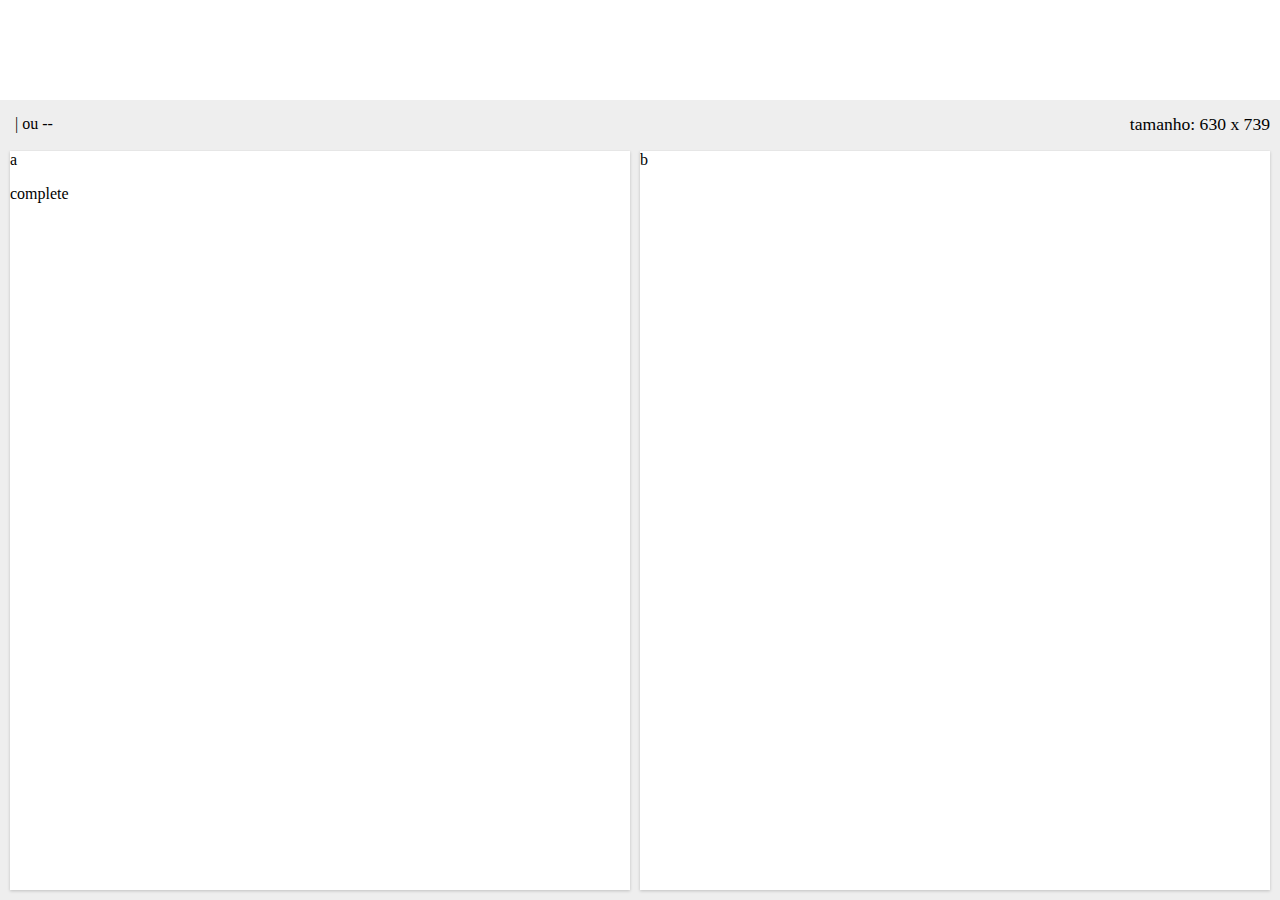
<file: v1/index.html>
<!DOCTYPE html>
<html>
	<head>
		<link rel="stylesheet" href="css.css"/>
		<script src="js.js"></script>
	</head>
	<body>
		<div class="topnav">
			<div id="redirbutton">| ou --</div>
			<div id="resultsize"></div>
		</div>
		<div id="shield"></div>
		<div id="dragbar"></div>
		<div id="container">
			<div id="textareacontainer">
				<div id="textarea">
					<div id="textareawrapper">
						a
						<p id="demo">a</p>
					</div>
				</div>
			</div>
			<div id="iframecontainer">
				<div id="iframe">
					<div id="iframewrapper">
						b
					</div>
				</div>
			</div>
		</div>
	</body>
</html>
</file>
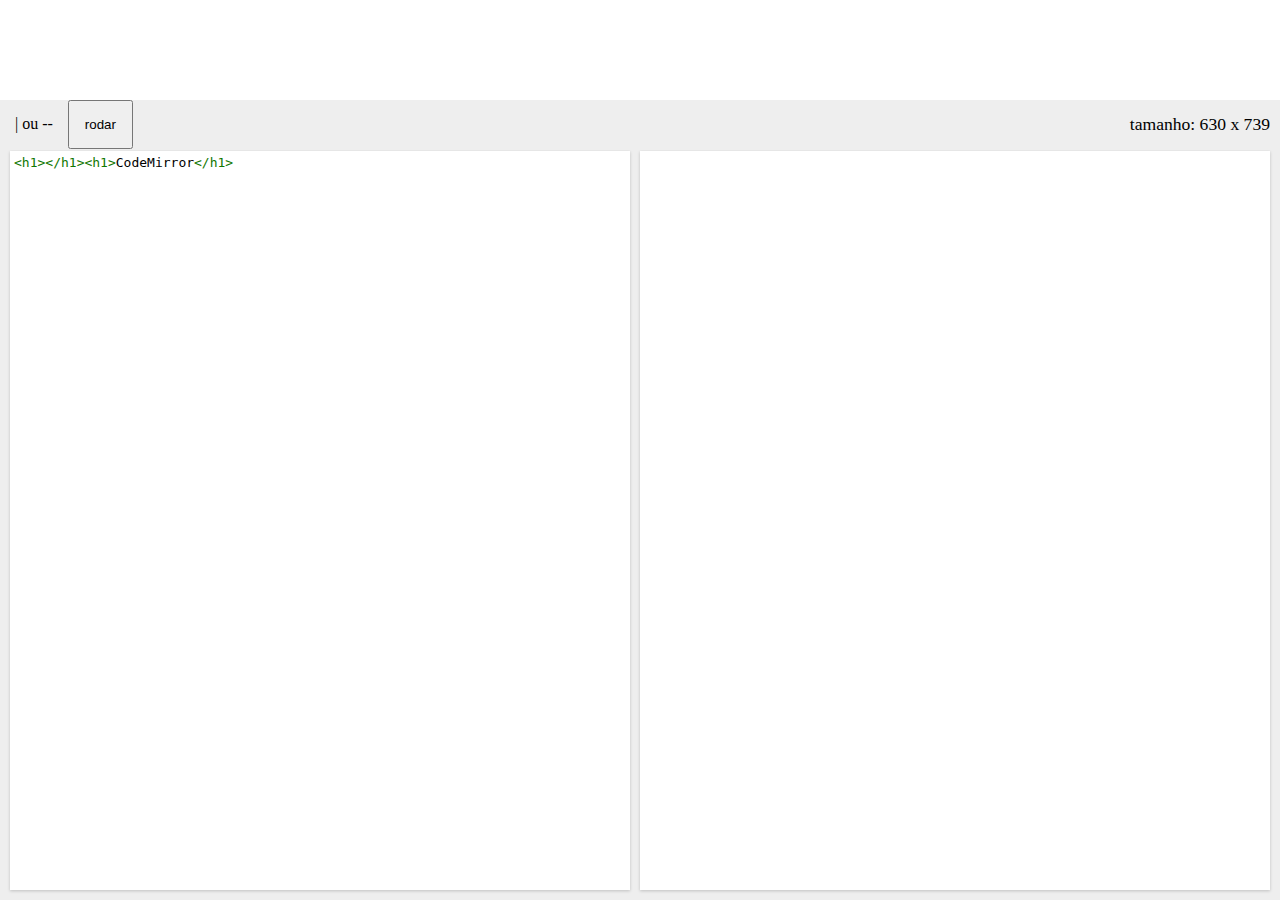
<file: v2/index.html>
<!DOCTYPE html>
<html>
	<head>
		<!-- Pessoal -->
		<link rel="stylesheet" href="css.css"/>
		<script src="js.js"></script>
		<link rel="stylesheet" href="run.css"/>
		<script src="run.js"></script>
		
		<!-- CodeMirror - https://codemirror.net/5/ -->
		<script src="lib/codemirror.js"></script>
		<link rel="stylesheet" href="lib/codemirror.css">
		<!-- Codemirror - tudo para funcionar JavaScript, CSS e HTML -->
		<script src="mode/xml/xml.js"></script>
		<script src="mode/javascript/javascript.js"></script>
		<script src="mode/css/css.js"></script>
		<script src="mode/htmlmixed/htmlmixed.js"></script>
	</head>
	<body>
		<div class="topnav">
			<div id="redirbutton">| ou --</div>
			<button id="runbtn">rodar</button>
			<div id="resultsize"></div>
		</div>
		<div id="shield"></div>
		<div id="dragbar"></div>
		<div id="container">
			<div id="textareacontainer">
				<div id="textarea">
					<div id="textareawrapper">
					</div>
				</div>
			</div>
			<div id="iframecontainer">
				<div id="iframe">
					<div id="iframewrapper">
						<iframe id="iframeResult">
						</iframe>
					</div>
				</div>
			</div>
		</div>
		<script>
		var editor = CodeMirror(document.getElementById("textareawrapper"), {
		  value: "<h1></h1><h1>CodeMirror</h1>",
		  mode:  "htmlmixed",
		  lineWrapping: true,//habilita quebra de linha automática
		  indentWithTabs: true
		});
		</script>
	</body>
</html>
</file>
<file: v1/css.css>
* {
	box-sizing: border-box;
}

body {
	margin: 0;
}

#container {
	width: 100%;
	position: absolute;
	top:150px;
	bottom: 0;
	overflow: auto;
	background-color: #eeeeee;
}

#textareacontainer, #iframecontainer {
	width: 50%;
	height: 100%;
	float: left;
}

#textarea, #iframe {
	width: 100%;
	height: 100%;
	padding-top: 1px;
	padding-bottom: 10px;
}
#textarea.horizontal, #iframe.horizontal {
	padding-left: 10px;
	padding-right: 10px;
}

#textarea {
	//background-color: Red;
	padding-left: 10px;
	padding-right: 5px;
}

#iframe {
	//background-color: Green;
	padding-left: 5px;
	padding-right: 10px;
}

#textareawrapper, #iframewrapper {
	width: 100%;
	height: 100%;
	background-color: White;
	overflow: auto;
	box-shadow: 0px 1px 3px rgba(0,0,0, 0.2);
}

#dragbar {
	position: absolute;
	top: 150px;
	left: 400px;
	//background-color: rgba(0,0,255,0.3);
	width: 10px;
	height: 300px;
	z-index: 1;
	cursor: col-resize;
}

#shield {
	display: none;
	position: absolute;
	left: 0;
	top: 0;
	width: 100%;
	height: 100%;
	//background-color: rgba(0,255,255,0.1);
	z-index: 5;
}

.topnav {
	position: absolute;
	top: 100px;
	height: 50px;
	width: 100%;
	background-color: #eeeeee;
	//min-width: 360px;
}

#resultsize {
	float: right;
	padding: 14px 10px 14px 0;
	font-size: 1.1rem;
}
#redirbutton {
	float: left;
	cursor: pointer;
	padding: 15px;
}
#redirbutton:hover {
	background-color: rgba(0,0,0,0.1);
}
</file>
<file: v2/css.css>
* {
	box-sizing: border-box;
}

body {
	margin: 0;
}

#container {
	width: 100%;
	position: absolute;
	top:150px;
	bottom: 0;
	overflow: auto;
	background-color: #eeeeee;
}

#textareacontainer, #iframecontainer {
	width: 50%;
	height: 100%;
	float: left;
}

#textarea, #iframe {
	width: 100%;
	height: 100%;
	padding-top: 1px;
	padding-bottom: 10px;
}
#textarea.horizontal, #iframe.horizontal {
	padding-left: 10px;
	padding-right: 10px;
}

#textarea {
	//background-color: Red;
	padding-left: 10px;
	padding-right: 5px;
	overflow: auto;
}

#iframe {
	//background-color: Green;
	padding-left: 5px;
	padding-right: 10px;
}

#textareawrapper, #iframewrapper {
	width: 100%;
	height: 100%;
	background-color: White;
	box-shadow: 0px 1px 3px rgba(0,0,0, 0.2);
}

#dragbar {
	position: absolute;
	top: 150px;
	left: 400px;
	//background-color: rgba(0,0,255,0.3);
	width: 10px;
	height: 300px;
	z-index: 1;
	cursor: col-resize;
}

#shield {
	display: none;
	position: absolute;
	left: 0;
	top: 0;
	width: 100%;
	height: 100%;
	//background-color: rgba(0,255,255,0.1);
	z-index: 5;
}

.topnav {
	position: absolute;
	top: 100px;
	height: 50px;
	width: 100%;
	background-color: #eeeeee;
	//min-width: 360px;
}

#resultsize {
	float: right;
	padding: 14px 10px 14px 0;
	font-size: 1.1rem;
}
#redirbutton {
	float: left;
	cursor: pointer;
	padding: 15px;
}
#redirbutton:hover {
	background-color: rgba(0,0,0,0.1);
}
</file>
<file: v2/run.css>
#runbtn {
	float: left;
	cursor: pointer;
	padding: 15px;
}
#runbtn:hover {
	background-color: rgba(0,0,0,0.1);
}

#iframeResult {
	border-width: 0;
	width: 100%;
	height: 100%;
	//background-color: rgba(255,0,0,0.3);
}
</file>
<file: v2/lib/codemirror.css>
/* BASICS */

.CodeMirror {
  /* Set height, width, borders, and global font properties here */
  font-family: monospace;
  height: 300px;
  color: black;
  direction: ltr;
}

/* PADDING */

.CodeMirror-lines {
  padding: 4px 0; /* Vertical padding around content */
}
.CodeMirror pre.CodeMirror-line,
.CodeMirror pre.CodeMirror-line-like {
  padding: 0 4px; /* Horizontal padding of content */
}

.CodeMirror-scrollbar-filler, .CodeMirror-gutter-filler {
  background-color: white; /* The little square between H and V scrollbars */
}

/* GUTTER */

.CodeMirror-gutters {
  border-right: 1px solid #ddd;
  background-color: #f7f7f7;
  white-space: nowrap;
}
.CodeMirror-linenumbers {}
.CodeMirror-linenumber {
  padding: 0 3px 0 5px;
  min-width: 20px;
  text-align: right;
  color: #999;
  white-space: nowrap;
}

.CodeMirror-guttermarker { color: black; }
.CodeMirror-guttermarker-subtle { color: #999; }

/* CURSOR */

.CodeMirror-cursor {
  border-left: 1px solid black;
  border-right: none;
  width: 0;
}
/* Shown when moving in bi-directional text */
.CodeMirror div.CodeMirror-secondarycursor {
  border-left: 1px solid silver;
}
.cm-fat-cursor .CodeMirror-cursor {
  width: auto;
  border: 0 !important;
  background: #7e7;
}
.cm-fat-cursor div.CodeMirror-cursors {
  z-index: 1;
}
.cm-fat-cursor .CodeMirror-line::selection,
.cm-fat-cursor .CodeMirror-line > span::selection, 
.cm-fat-cursor .CodeMirror-line > span > span::selection { background: transparent; }
.cm-fat-cursor .CodeMirror-line::-moz-selection,
.cm-fat-cursor .CodeMirror-line > span::-moz-selection,
.cm-fat-cursor .CodeMirror-line > span > span::-moz-selection { background: transparent; }
.cm-fat-cursor { caret-color: transparent; }
@-moz-keyframes blink {
  0% {}
  50% { background-color: transparent; }
  100% {}
}
@-webkit-keyframes blink {
  0% {}
  50% { background-color: transparent; }
  100% {}
}
@keyframes blink {
  0% {}
  50% { background-color: transparent; }
  100% {}
}

/* Can style cursor different in overwrite (non-insert) mode */
.CodeMirror-overwrite .CodeMirror-cursor {}

.cm-tab { display: inline-block; text-decoration: inherit; }

.CodeMirror-rulers {
  position: absolute;
  left: 0; right: 0; top: -50px; bottom: 0;
  overflow: hidden;
}
.CodeMirror-ruler {
  border-left: 1px solid #ccc;
  top: 0; bottom: 0;
  position: absolute;
}

/* DEFAULT THEME */

.cm-s-default .cm-header {color: blue;}
.cm-s-default .cm-quote {color: #090;}
.cm-negative {color: #d44;}
.cm-positive {color: #292;}
.cm-header, .cm-strong {font-weight: bold;}
.cm-em {font-style: italic;}
.cm-link {text-decoration: underline;}
.cm-strikethrough {text-decoration: line-through;}

.cm-s-default .cm-keyword {color: #708;}
.cm-s-default .cm-atom {color: #219;}
.cm-s-default .cm-number {color: #164;}
.cm-s-default .cm-def {color: #00f;}
.cm-s-default .cm-variable,
.cm-s-default .cm-punctuation,
.cm-s-default .cm-property,
.cm-s-default .cm-operator {}
.cm-s-default .cm-variable-2 {color: #05a;}
.cm-s-default .cm-variable-3, .cm-s-default .cm-type {color: #085;}
.cm-s-default .cm-comment {color: #a50;}
.cm-s-default .cm-string {color: #a11;}
.cm-s-default .cm-string-2 {color: #f50;}
.cm-s-default .cm-meta {color: #555;}
.cm-s-default .cm-qualifier {color: #555;}
.cm-s-default .cm-builtin {color: #30a;}
.cm-s-default .cm-bracket {color: #997;}
.cm-s-default .cm-tag {color: #170;}
.cm-s-default .cm-attribute {color: #00c;}
.cm-s-default .cm-hr {color: #999;}
.cm-s-default .cm-link {color: #00c;}

.cm-s-default .cm-error {color: #f00;}
.cm-invalidchar {color: #f00;}

.CodeMirror-composing { border-bottom: 2px solid; }

/* Default styles for common addons */

div.CodeMirror span.CodeMirror-matchingbracket {color: #0b0;}
div.CodeMirror span.CodeMirror-nonmatchingbracket {color: #a22;}
.CodeMirror-matchingtag { background: rgba(255, 150, 0, .3); }
.CodeMirror-activeline-background {background: #e8f2ff;}

/* STOP */

/* The rest of this file contains styles related to the mechanics of
   the editor. You probably shouldn't touch them. */

.CodeMirror {
  position: relative;
  overflow: hidden;
  background: white;
}

.CodeMirror-scroll {
  overflow: scroll !important; /* Things will break if this is overridden */
  /* 50px is the magic margin used to hide the element's real scrollbars */
  /* See overflow: hidden in .CodeMirror */
  margin-bottom: -50px; margin-right: -50px;
  padding-bottom: 50px;
  height: 100%;
  outline: none; /* Prevent dragging from highlighting the element */
  position: relative;
  z-index: 0;
}
.CodeMirror-sizer {
  position: relative;
  border-right: 50px solid transparent;
}

/* The fake, visible scrollbars. Used to force redraw during scrolling
   before actual scrolling happens, thus preventing shaking and
   flickering artifacts. */
.CodeMirror-vscrollbar, .CodeMirror-hscrollbar, .CodeMirror-scrollbar-filler, .CodeMirror-gutter-filler {
  position: absolute;
  z-index: 6;
  display: none;
  outline: none;
}
.CodeMirror-vscrollbar {
  right: 0; top: 0;
  overflow-x: hidden;
  overflow-y: scroll;
}
.CodeMirror-hscrollbar {
  bottom: 0; left: 0;
  overflow-y: hidden;
  overflow-x: scroll;
}
.CodeMirror-scrollbar-filler {
  right: 0; bottom: 0;
}
.CodeMirror-gutter-filler {
  left: 0; bottom: 0;
}

.CodeMirror-gutters {
  position: absolute; left: 0; top: 0;
  min-height: 100%;
  z-index: 3;
}
.CodeMirror-gutter {
  white-space: normal;
  height: 100%;
  display: inline-block;
  vertical-align: top;
  margin-bottom: -50px;
}
.CodeMirror-gutter-wrapper {
  position: absolute;
  z-index: 4;
  background: none !important;
  border: none !important;
}
.CodeMirror-gutter-background {
  position: absolute;
  top: 0; bottom: 0;
  z-index: 4;
}
.CodeMirror-gutter-elt {
  position: absolute;
  cursor: default;
  z-index: 4;
}
.CodeMirror-gutter-wrapper ::selection { background-color: transparent }
.CodeMirror-gutter-wrapper ::-moz-selection { background-color: transparent }

.CodeMirror-lines {
  cursor: text;
  min-height: 1px; /* prevents collapsing before first draw */
}
.CodeMirror pre.CodeMirror-line,
.CodeMirror pre.CodeMirror-line-like {
  /* Reset some styles that the rest of the page might have set */
  -moz-border-radius: 0; -webkit-border-radius: 0; border-radius: 0;
  border-width: 0;
  background: transparent;
  font-family: inherit;
  font-size: inherit;
  margin: 0;
  white-space: pre;
  word-wrap: normal;
  line-height: inherit;
  color: inherit;
  z-index: 2;
  position: relative;
  overflow: visible;
  -webkit-tap-highlight-color: transparent;
  -webkit-font-variant-ligatures: contextual;
  font-variant-ligatures: contextual;
}
.CodeMirror-wrap pre.CodeMirror-line,
.CodeMirror-wrap pre.CodeMirror-line-like {
  word-wrap: break-word;
  white-space: pre-wrap;
  word-break: normal;
}

.CodeMirror-linebackground {
  position: absolute;
  left: 0; right: 0; top: 0; bottom: 0;
  z-index: 0;
}

.CodeMirror-linewidget {
  position: relative;
  z-index: 2;
  padding: 0.1px; /* Force widget margins to stay inside of the container */
}

.CodeMirror-widget {}

.CodeMirror-rtl pre { direction: rtl; }

.CodeMirror-code {
  outline: none;
}

/* Force content-box sizing for the elements where we expect it */
.CodeMirror-scroll,
.CodeMirror-sizer,
.CodeMirror-gutter,
.CodeMirror-gutters,
.CodeMirror-linenumber {
  -moz-box-sizing: content-box;
  box-sizing: content-box;
}

.CodeMirror-measure {
  position: absolute;
  width: 100%;
  height: 0;
  overflow: hidden;
  visibility: hidden;
}

.CodeMirror-cursor {
  position: absolute;
  pointer-events: none;
}
.CodeMirror-measure pre { position: static; }

div.CodeMirror-cursors {
  visibility: hidden;
  position: relative;
  z-index: 3;
}
div.CodeMirror-dragcursors {
  visibility: visible;
}

.CodeMirror-focused div.CodeMirror-cursors {
  visibility: visible;
}

.CodeMirror-selected { background: #d9d9d9; }
.CodeMirror-focused .CodeMirror-selected { background: #d7d4f0; }
.CodeMirror-crosshair { cursor: crosshair; }
.CodeMirror-line::selection, .CodeMirror-line > span::selection, .CodeMirror-line > span > span::selection { background: #d7d4f0; }
.CodeMirror-line::-moz-selection, .CodeMirror-line > span::-moz-selection, .CodeMirror-line > span > span::-moz-selection { background: #d7d4f0; }

.cm-searching {
  background-color: #ffa;
  background-color: rgba(255, 255, 0, .4);
}

/* Used to force a border model for a node */
.cm-force-border { padding-right: .1px; }

@media print {
  /* Hide the cursor when printing */
  .CodeMirror div.CodeMirror-cursors {
    visibility: hidden;
  }
}

/* See issue #2901 */
.cm-tab-wrap-hack:after { content: ''; }

/* Help users use markselection to safely style text background */
span.CodeMirror-selectedtext { background: none; }
</file>
